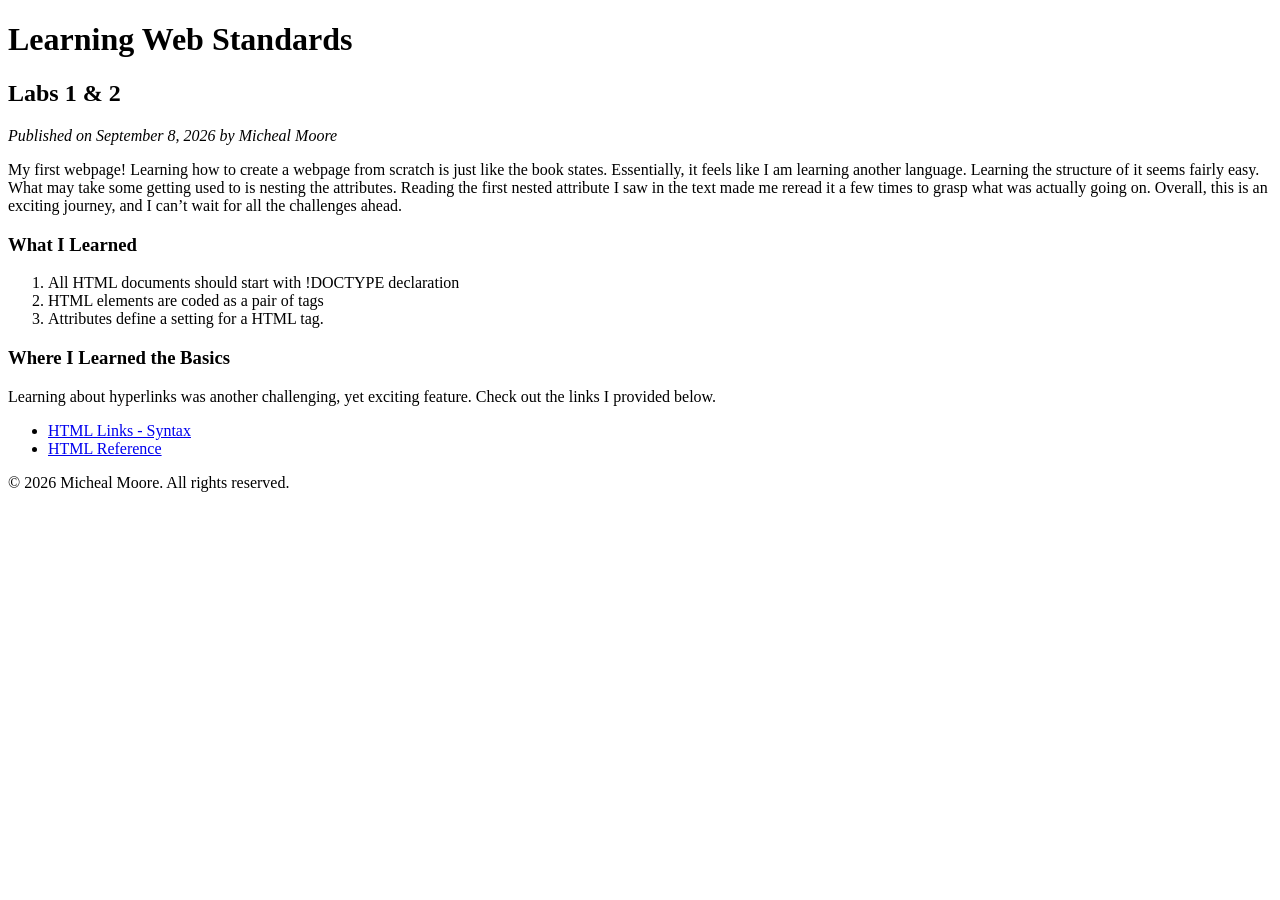
<file: lab02/index.html>
<!DOCTYPE html>

<html lang="en">

    <head>
        <meta charset="UTF-8">

        <title>Lab 02: HTML Basics</title>

    </head>

    <body>

        <h1>Learning Web Standards</h1>

        <h2>Labs 1 & 2</h2>

        <p><em>Published on September 8, 2026 by Micheal Moore</em></p>

        <p>My first webpage! Learning how to create a webpage from scratch is just like the book states. 
            Essentially, it feels like I am learning another language. Learning the structure of it seems fairly easy. 
            What may take some getting used to is nesting the attributes. 
            Reading the first nested attribute I saw in the text made me reread it a few times to grasp what was actually going on. 
            Overall, this is an exciting journey, and I can’t wait for all the challenges ahead.
        </p>

        <h3><b>What I Learned</b></h3>

        <ol>
            <li>All HTML documents should start with !DOCTYPE declaration</li>
            <li> HTML elements are coded as a pair of tags</li>
            <li>Attributes define a setting for a HTML tag.</li>

        </ol>

        <h3>Where I Learned the Basics</h3>

        <p>Learning about hyperlinks was another challenging,
            yet exciting feature. Check out the links I provided below.
        </p>

        <ul>
            <li><a href="https://www.w3schools.com/html/html_links.asp">HTML Links - Syntax</a></li>
            <li><a href="https://developer.mozilla.org/en-US/docs/Web/HTML/Reference">HTML Reference</a></li>

        </ul>

        <footer>
            <p>© 2026 Micheal Moore. All rights reserved.</p>
        </footer>
    </body>

</html>
</file>
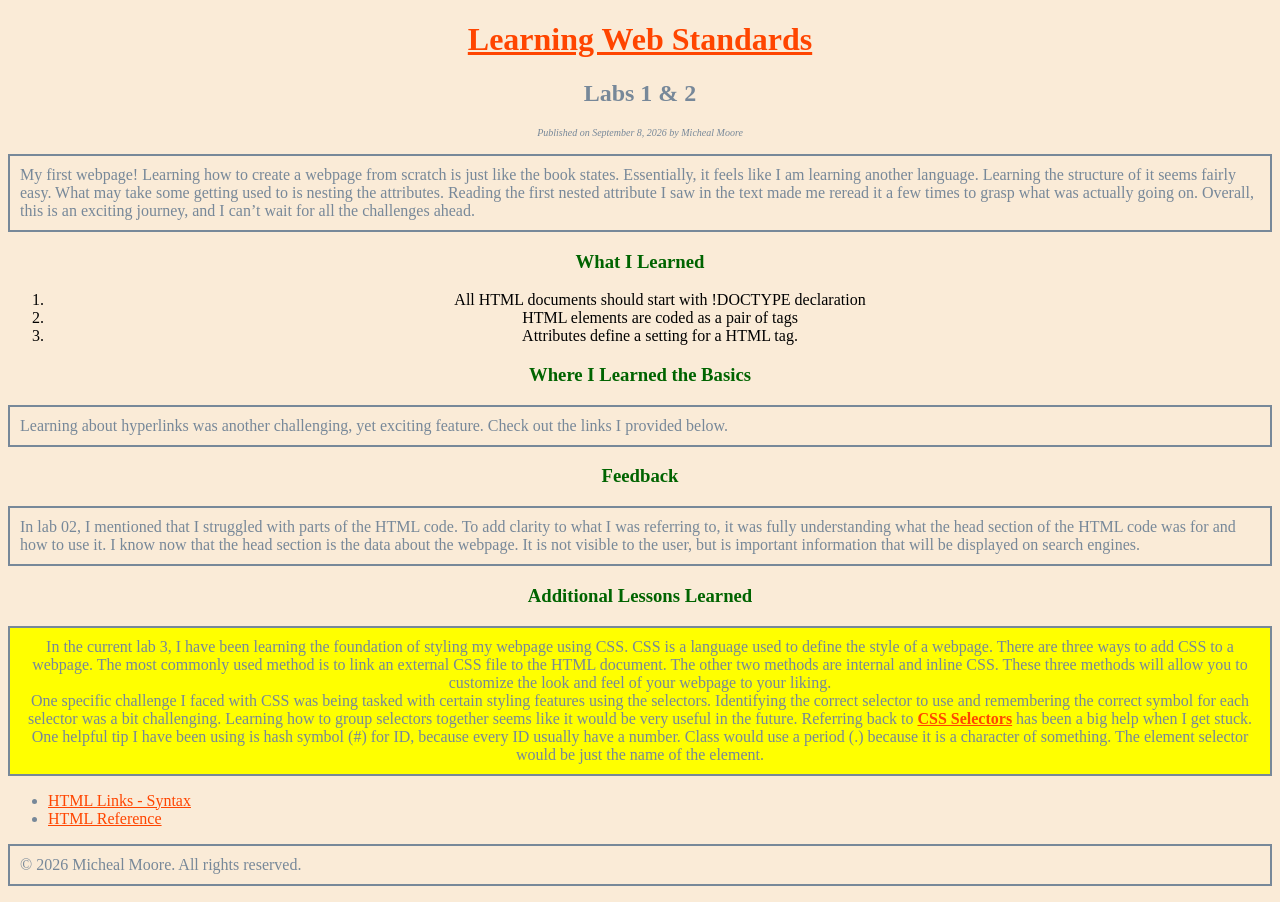
<file: lab03/index.html>
<!DOCTYPE html>

<html lang="en">

    <head>
        <meta charset="UTF-8">
        
        <link rel="stylesheet" href="style.css">

        <title>Lab 02: HTML Basics</title>

    </head>

    <body>

        <h1>Learning Web Standards</h1>

        <h2>Labs 1 & 2</h2>

        <p id="para1" style="border: none; padding: 0; font-size: 10px;"> <em>Published on September 8, 2026 by Micheal Moore</em></p>

        <p>My first webpage! Learning how to create a webpage from scratch is just like the book states. 
            Essentially, it feels like I am learning another language. Learning the structure of it seems fairly easy. 
            What may take some getting used to is nesting the attributes. 
            Reading the first nested attribute I saw in the text made me reread it a few times to grasp what was actually going on. 
            Overall, this is an exciting journey, and I can’t wait for all the challenges ahead.
        </p>

        <h3><b>What I Learned</b></h3>

        <ol class="list">
            <li>All HTML documents should start with !DOCTYPE declaration</li>
            <li> HTML elements are coded as a pair of tags</li>
            <li>Attributes define a setting for a HTML tag.</li>

        </ol>

        <h3>Where I Learned the Basics</h3>

        <p>Learning about hyperlinks was another challenging,
            yet exciting feature. Check out the links I provided below.
        </p>

        <h3>Feedback</h3>

        <p>In lab 02, I mentioned that I struggled with parts of the HTML code. To add clarity
            to what I was referring to, it was fully understanding what the head section 
            of the HTML code was for and how to use it. I know now that the head section is the data
            about the webpage. It is not visible to the user, but is important information that will be displayed
            on search engines. 
        </p>

        <h3>Additional Lessons Learned</h3>

        <p id="lab3">In the current lab 3, I have been learning the foundation of styling my webpage
            using CSS. CSS is a language used to define the style of a webpage. 
            There are three ways to add CSS to a webpage. The most commonly used method is to 
            link an external CSS file to the HTML document. The other two methods are internal and inline CSS. 
            These three methods will allow  you to customize the look and feel of your webpage to your liking. 
            <br>
            One specific challenge I faced with CSS was being tasked with certain styling features using the selectors. 
            Identifying the correct selector to use and remembering the correct symbol for each selector was 
            a bit challenging. Learning how to group selectors together seems like it would be very useful in the future. 
            Referring back to <a href="https://www.w3schools.com/css/css_selectors.asp"><b>CSS Selectors</b></a> has been 
            a big help when I get stuck. One helpful tip I have been using is hash symbol (#) for ID,
            because every ID usually have a number. Class would use a period (.) because it is a character of something. 
            The element selector would be just the name of the element. 
        </p>

        <ul>
            <li><a href="https://www.w3schools.com/html/html_links.asp">HTML Links - Syntax</a></li>
            <li><a href="https://developer.mozilla.org/en-US/docs/Web/HTML/Reference">HTML Reference</a></li>

        </ul>

        <footer>
            <p>© 2026 Micheal Moore. All rights reserved.</p>
        </footer>
    </body>

</html>
</file>
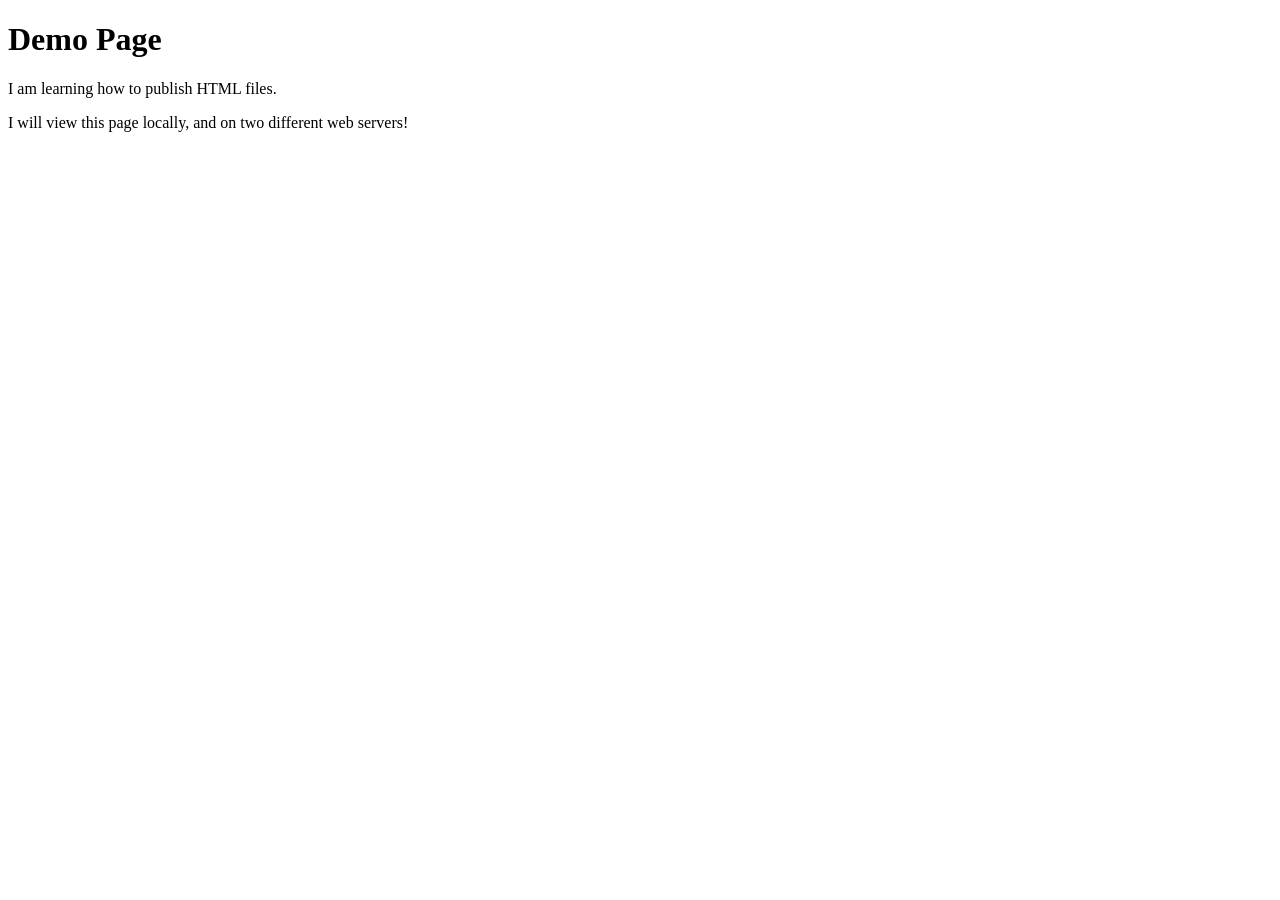
<file: demo.html>
<!DOCTYPE html>
<html lang="en">
<head>
    <meta charset="UTF-8">
    <meta name="viewport" content="width=device-width, initial-scale=1.0">
    <title>Document</title>
</head>
<body>
    <h1>Demo Page</h1>
    <p>I am learning how to publish HTML files. </p>
    <p>I will view this page locally, and on two different web servers!</p>
</body>
</html>
</file>
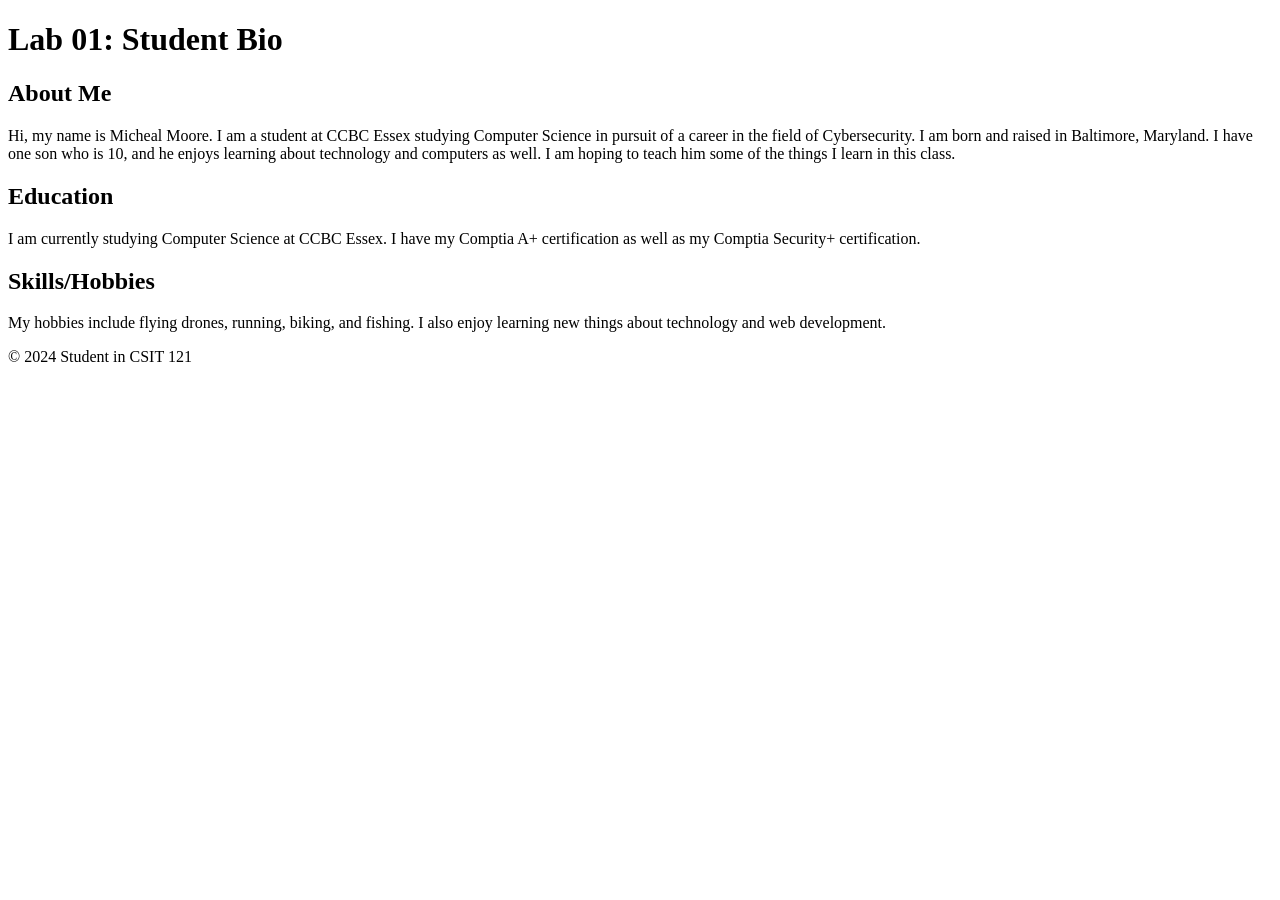
<file: lab01/aboutme.html>
<!DOCTYPE html>
<html lang="en">
<head>
    <meta charset="UTF-8">
    <title>Lab 01: Student Bio</title>
</head>
<body>
    <header>
        <h1>Lab 01: Student Bio</h1>
    </header>
    <main>
        <section>
            <h2>About Me</h2>
            <p>
                Hi, my name is Micheal Moore. I am a student at CCBC Essex studying 
                Computer Science in pursuit of a career in the field of Cybersecurity. 
                 I am born and raised in Baltimore, Maryland. I have one son who is 10,
                 and he enjoys learning about technology and computers as well.
                 I am hoping to teach him some of the things I learn in this class. 
            </p>
        </section>
        <section>
            <h2>Education</h2>
            <p>
                
             I am currently studying Computer Science at CCBC Essex. I have my Comptia A+ certification
            as well as my Comptia Security+ certification.
             </p>
        </section>
        <section>
            <h2>Skills/Hobbies</h2>
            <p>

                My hobbies include flying drones, running, biking, and fishing. 
                I also enjoy learning new things about technology and web development.

            </p>
        </section>
    </main>
    <footer>
        <p>© 2024 Student in CSIT 121</p>
    </footer>
</body>
</html>
</file>
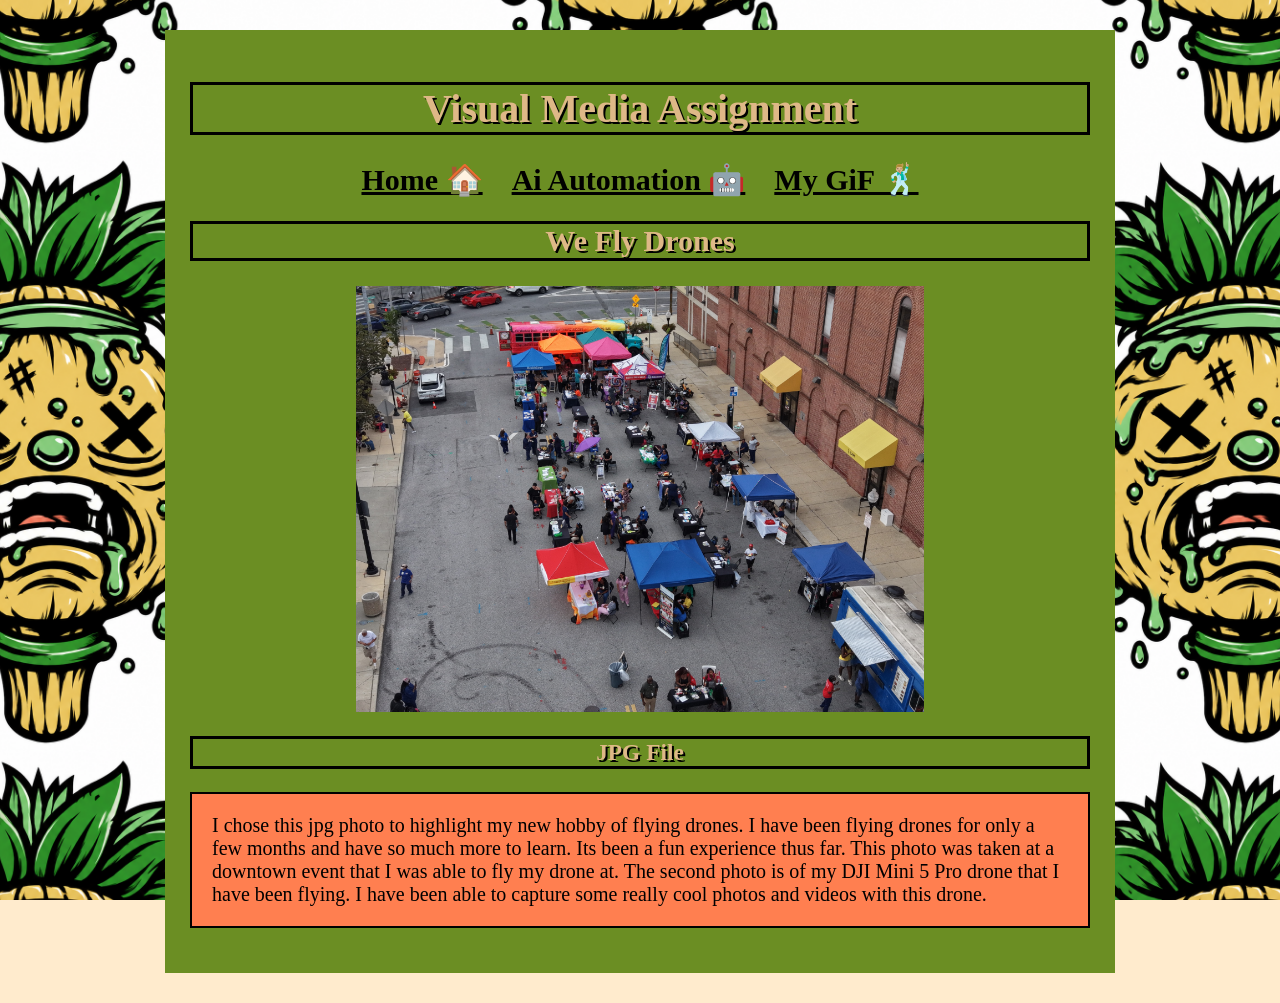
<file: lab04/drone.html>
<!DOCTYPE html>
<html lang="en">
<head>
    <meta charset="UTF-8">
    <meta name="viewport" content="width=device-width, initial-scale=1.0">
    <link rel="stylesheet" href="visualMedia.css">
    <title>We Fly Drones</title>
</head>

<body>

    <main>

        <header>
            <h1> Visual Media Assignment </h1>

            <nav>
                <ul>
                    <li><a href="homepage.html">Home 🏠</a></li>
                    <li><a href="iRobot.html">Ai Automation 🤖</a></li>
                    <li><a href="nickYoungFace.html">My GiF 🕺🏼</a></li>
                </ul>
            </nav>
        </header>

        <section>
            <h2>We Fly Drones</h2>

            <img src="images/drone-photo.jpg" alt="Ariel view of a downtown event." width="568">

        </section>

            <h3> JPG File</h3>
            <p>
                I chose this jpg photo to highlight my new hobby of flying drones. 
                I have been flying drones for only a few months and have so much more to learn. 
                Its been a fun experience thus far. This photo was taken at a downtown event that I was able to fly my drone at.
                The second photo is of my DJI Mini 5 Pro drone that I have been flying. I have been able to capture some really cool photos and videos with this drone.
                
            </p>

           

    </main>
    
</body>
</html>
</file>
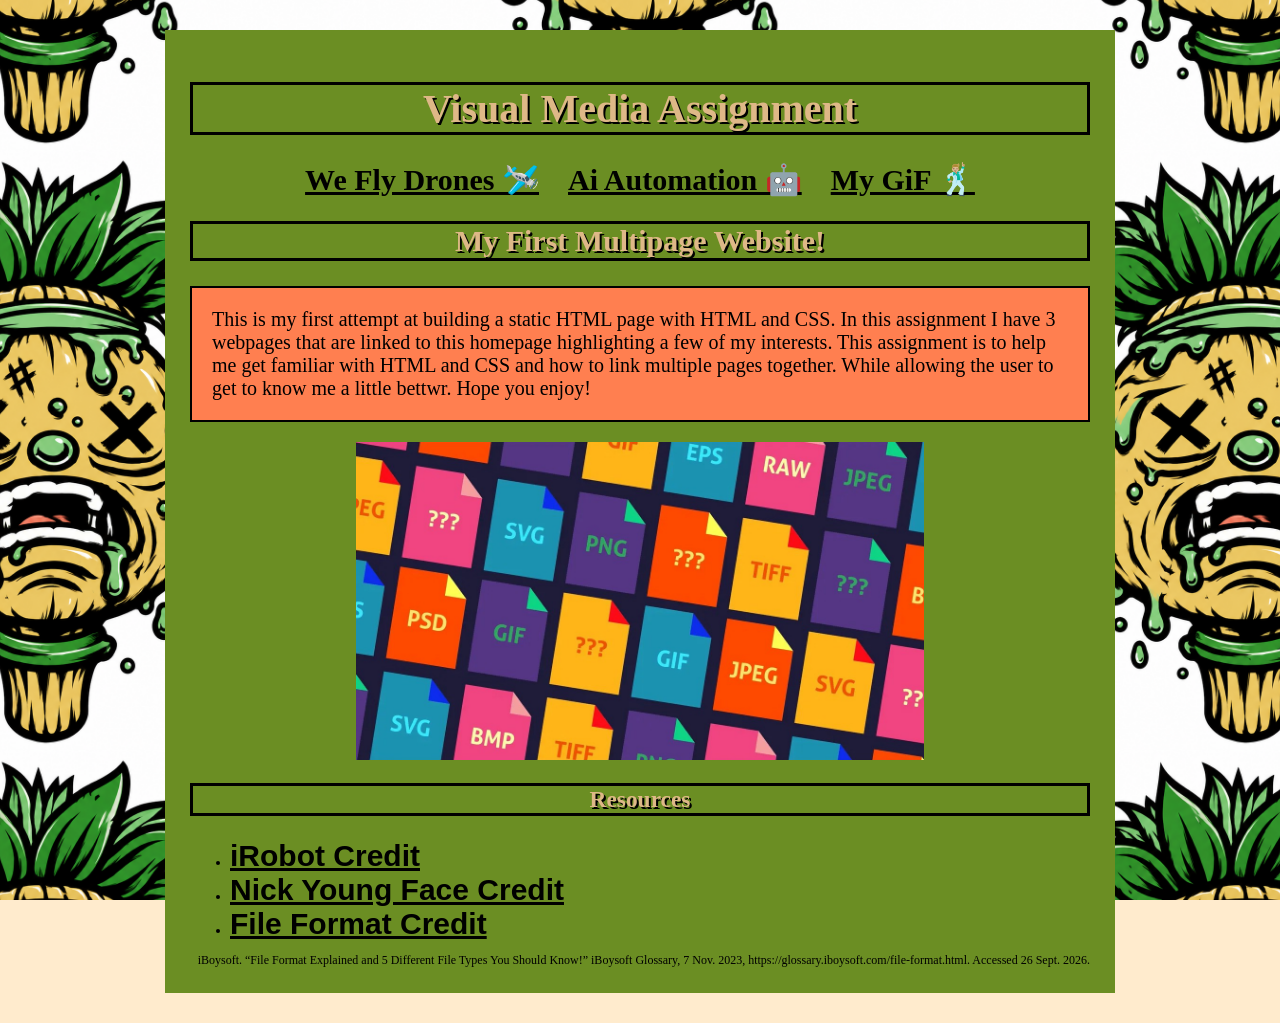
<file: lab04/homepage.html>
<!DOCTYPE html>
<html lang="en">
<head>
    <meta charset="UTF-8">
    <meta name="viewport" content="width=device-width, initial-scale=1.0">
    <link rel="stylesheet" href="visualMedia.css">
    <title>Visual Media Assignment Homepage</title>
</head>

<body>

    <main>

        <header>
            <h1> Visual Media Assignment </h1>

            <nav>
                <ul>
                    <li><a href="drone.html">We Fly Drones 🛩️</a></li>
                    <li><a href="iRobot.html">Ai Automation 🤖</a></li>
                    <li><a href="nickYoungFace.html">My GiF 🕺🏼</a></li>
                </ul>
            </nav>
        </header>

        <section>
            <h2>My First Multipage Website!</h2>

            
            <p>
            This is my first attempt at building a static HTML page with HTML and CSS.
                In this assignment I have 3 webpages that are linked to this homepage 
                highlighting a few of my interests. This assignment is to help me get familiar
                with HTML and CSS and how to link multiple pages together. While allowing the user
                to get to know me a little bettwr. Hope you enjoy!
            </p>

            <img src="images/summary-file-format.jpg" width="568" alt="Colorful file formats.">

        </section>

        <section>

        
            <h3>Resources</h3>

           
                <ul style="font-family: 'Franklin Gothic Medium', 'Arial Narrow', Arial, sans-serif; 
                    font-size: 12px;
                    font-weight: normal">
                    <li><a href="https://imgflip.com/memetemplate/560699311/i-robot-tesla-smiling" target="_blank">iRobot Credit</a></li>
                    <li><a href="https://giphy.com/gifs/nick-young-xL7PDV9frcudO" target="_blank">Nick Young Face Credit</a></li>
                    <li><a href="https://glossary.iboysoft.com/file-format.html" target="_blank">File Format Credit</a></li>
                </ul>
            

        </section>

        
        <footer>
            iBoysoft. “File Format Explained and 5 Different File Types You Should Know!” 
            iBoysoft Glossary, 7 Nov. 2023, https://glossary.iboysoft.com/file-format.html. Accessed 26 Sept. 2026.
        </footer>
        


    </main>
    
</body>
</html>
</file>
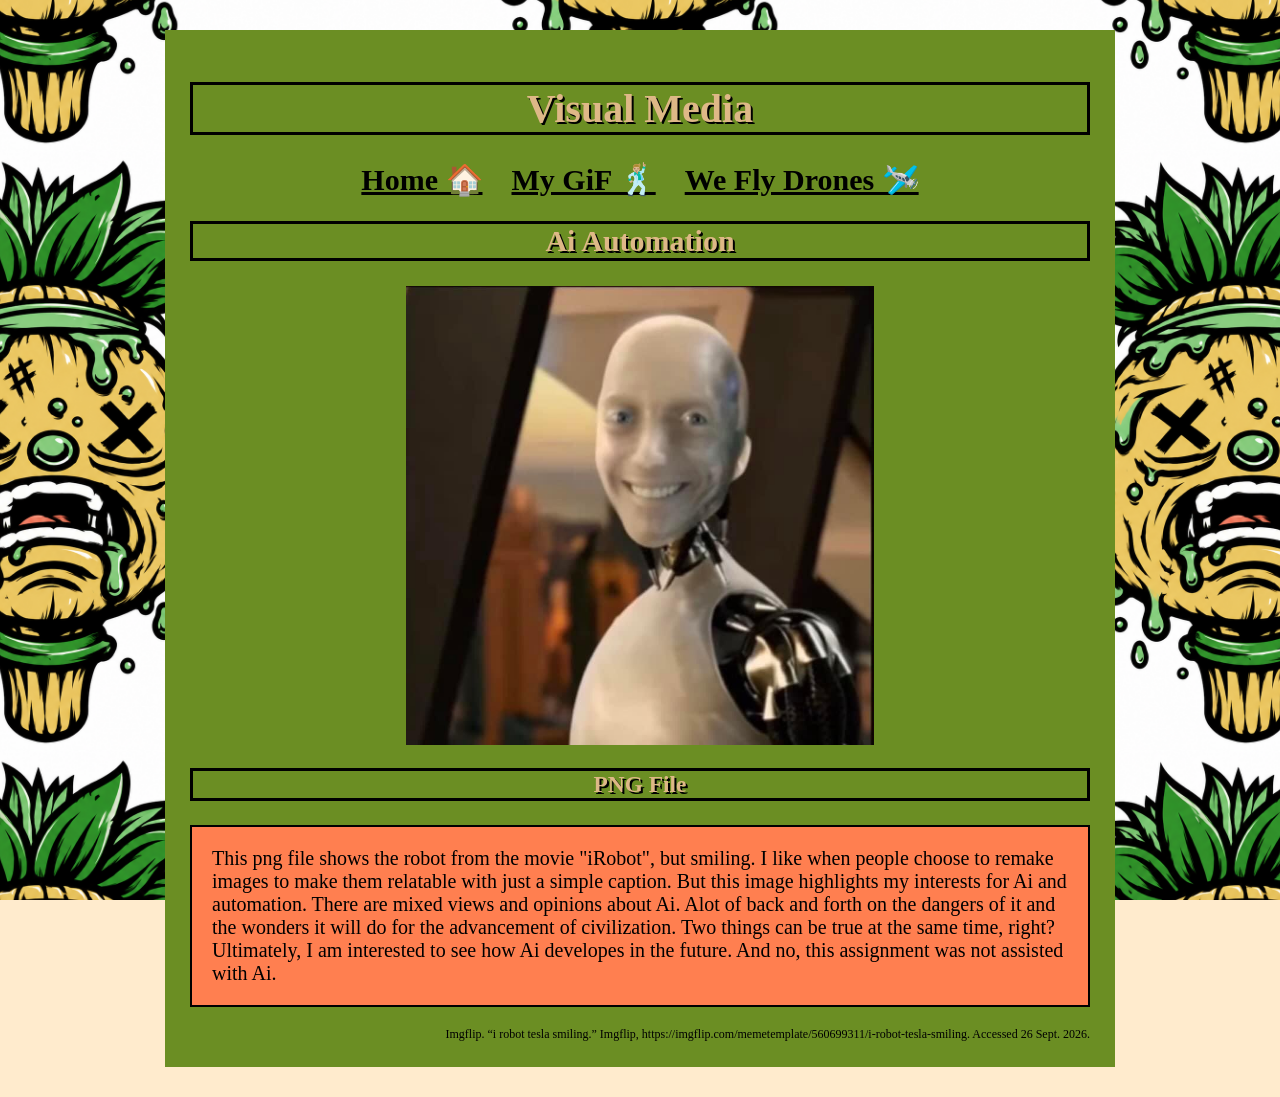
<file: lab04/iRobot.html>
<!DOCTYPE html>
<html lang="en">
<head>
    <meta charset="UTF-8">
    <meta name="viewport" content="width=device-width, initial-scale=1.0">
    <link rel="stylesheet" href="visualMedia.css">
    <title>Visual Media Homepage</title>
</head>

<body>

    <main>

        <header>
            <h1> Visual Media </h1>

            <nav>
                <ul>
                    <li><a href="homepage.html">Home 🏠</a></li>
                    <li><a href="nickYoungFace.html">My GiF 🕺🏼</a></li>
                    <li><a href="drone.html">We Fly Drones 🛩️</a></li>
                </ul>
            </nav>
        </header>

        <section>
            <h2>Ai Automation</h2>
        </section>
        
        <img src="images/iRobot.png" alt="Robot smiling." width="468">
        
        <section>
            <h3> PNG File</h3>

            <p>
                This png file shows the robot from the movie "iRobot", but smiling. 
                I like when people choose to remake images to make them relatable with just a simple caption. 
                But this image highlights my interests for Ai and automation. There are mixed views and opinions
                about Ai. Alot of back and forth on the dangers of it and the wonders it will do for the advancement of civilization. 
                Two things can be true at the same time, right? Ultimately, I am interested to see how Ai developes in the future. 
                And no, this assignment was not assisted with Ai. 
            </p>
        </section>

        <footer>
           Imgflip. “i robot tesla smiling.” Imgflip,
            https://imgflip.com/memetemplate/560699311/i-robot-tesla-smiling. Accessed 26 Sept. 2026.
        </footer>
    </main>
    
</body>
</html>
</file>
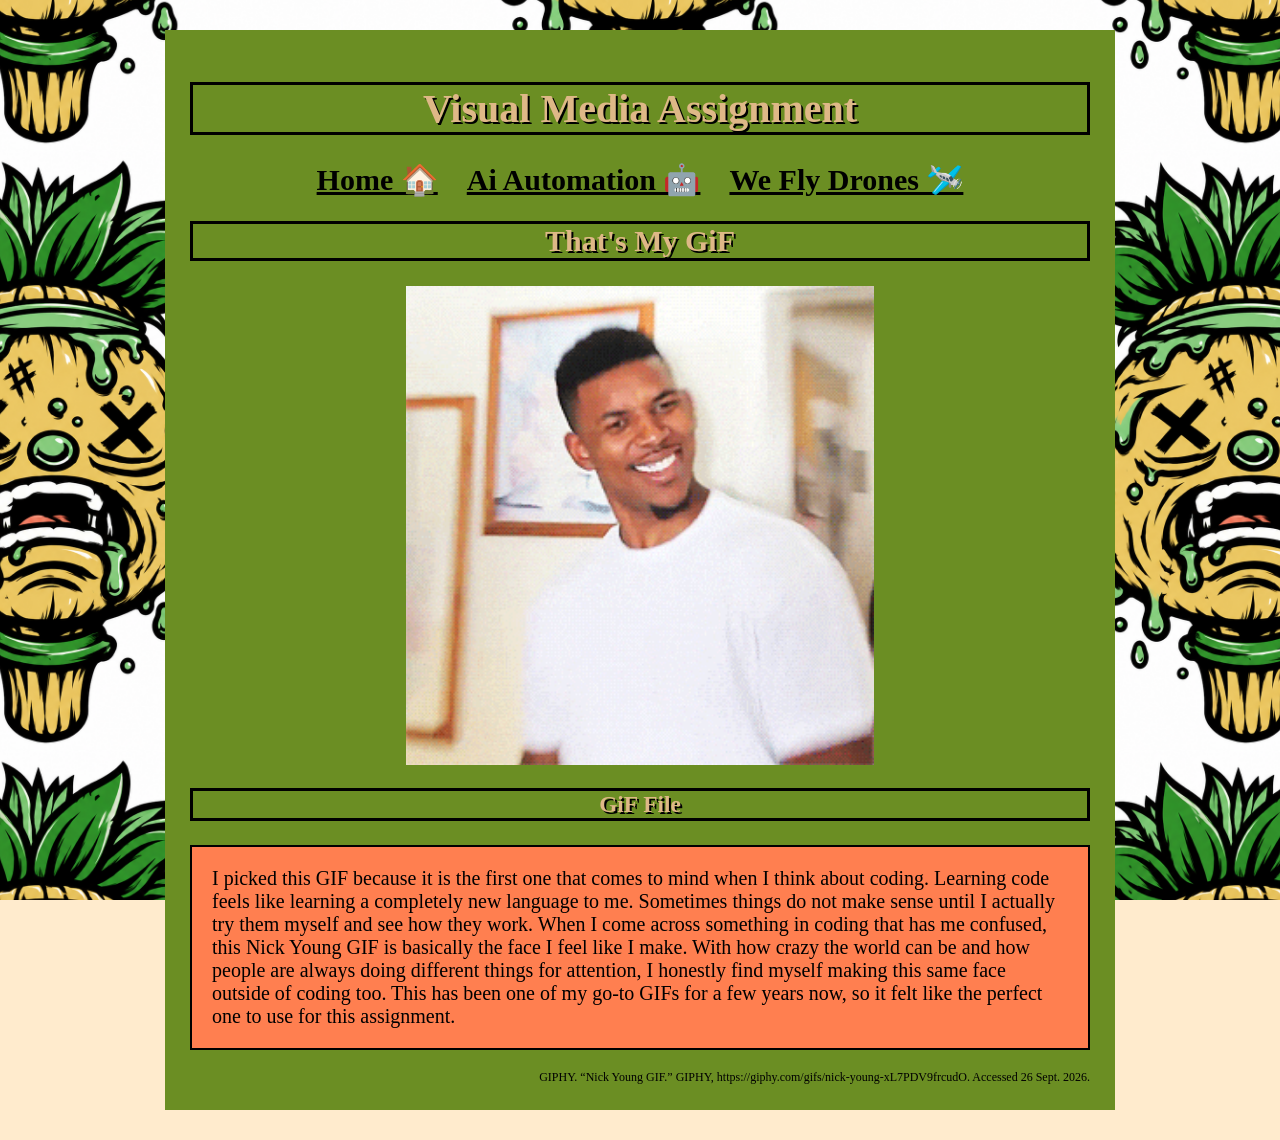
<file: lab04/nickYoungFace.html>
<!DOCTYPE html>
<html lang="en">
<head>
    <meta charset="UTF-8">
    <meta name="viewport" content="width=device-width, initial-scale=1.0">
    <link rel="stylesheet" href="visualMedia.css">
    <title>Nick Young Face</title>
</head>

<body>

    <main>

        <header>
            <h1> Visual Media Assignment </h1>

            <nav>
                <ul>
                    <li><a href="homepage.html">Home 🏠</a></li>
                    <li><a href="iRobot.html">Ai Automation 🤖</a></li>
                    <li><a href="drone.html">We Fly Drones 🛩️</a></li>
                </ul>
            </nav>
        </header>

        <section>
            <h2>That's My GiF</h2>
        

        
        <img src="images/nickYoungFace.gif" alt="Former NBA star Nick Young iconic face GiF." width="468">
        

        <h3> GiF File</h3>

        <p>
            I picked this GIF because it is the first one that comes to mind when I think about coding. 
            Learning code feels like learning a completely new language to me. 
            Sometimes things do not make sense until I actually try them myself and see how they work.
            When I come across something in coding that has me confused, this Nick Young GIF is basically the face I feel like I make.
            With how crazy the world can be and how people are always doing different things for attention, I honestly find myself making this same face outside of coding too. 
            This has been one of my go-to GIFs for a few years now, so it felt like the perfect one to use for this assignment.
        </p>

        </section>
        
        <footer>
            GIPHY. “Nick Young GIF.” GIPHY, https://giphy.com/gifs/nick-young-xL7PDV9frcudO. Accessed 26 Sept. 2026.
        </footer>

    </main>
    
</body>
</html>
</file>
<file: lab03/style.css>
body {
  font-family: "Times New Roman", sans-serif;
  background-color: antiqueWhite;
  color: lightslateGray;
}

h1 {
    color: orangered;
    text-decoration: underline;
}

h1, h2, #para1 {
    text-align: center;
}

p {
    border: 2px solid lightslategray;
    padding: 10px 10px 10px 10px;
}

.list {
    text-align: center;
    color: black;
}

h3 {
    text-align: center; 
    color: darkgreen;
}

:link {
    color: orangered;
    
    
}

a:hover {
    color: darkgreen;
}

#lab3 {
    text-align: center;
    background-color: yellow;
}
</file>
<file: lab04/visualMedia.css>
h1, h2, h3 {
    text-align: center;
    border: 3px solid black;
    color: burlywood;
    text-decoration-color: blanchedalmond;
    text-shadow: 2px 2px black;
}
body {
    background-color: blanchedalmond;
    background-image: url("images/myLogo.png");
    background-repeat: repeat;
    background-attachment: fixed;
    background-size: 600px;
    background-position: center;
    color: black;
    font-family: 'Times New Roman', Times, serif;
    font-size: 20px;
    margin: 0;
}

main {
    width: 80%;
    max-width: 900px;
    margin: 30px auto;
    padding: 25px;
    background-color: olivedrab;
}

nav ul{
    
    list-style-type: none;
    padding: 0;
    text-align: center; 
}

div ul {
    list-style-type: none;
    font-size: 10px;

}
a {
    color: black;
    font-size: 30px;
    font-weight: 900;
}

nav li {
    display: inline;
    margin: 0 12px;
}

 p {
    border: 2px solid black;
    background-color: #FF7F50;
    padding: 20px;
    margin: 20px auto;
}

img {
    display: block;
    margin-left: auto;
    Margin-right: auto;
    max-width: 100%;
    height: auto;
}



footer {
    font-size: 12px;
    text-align: right;

}
</file>
